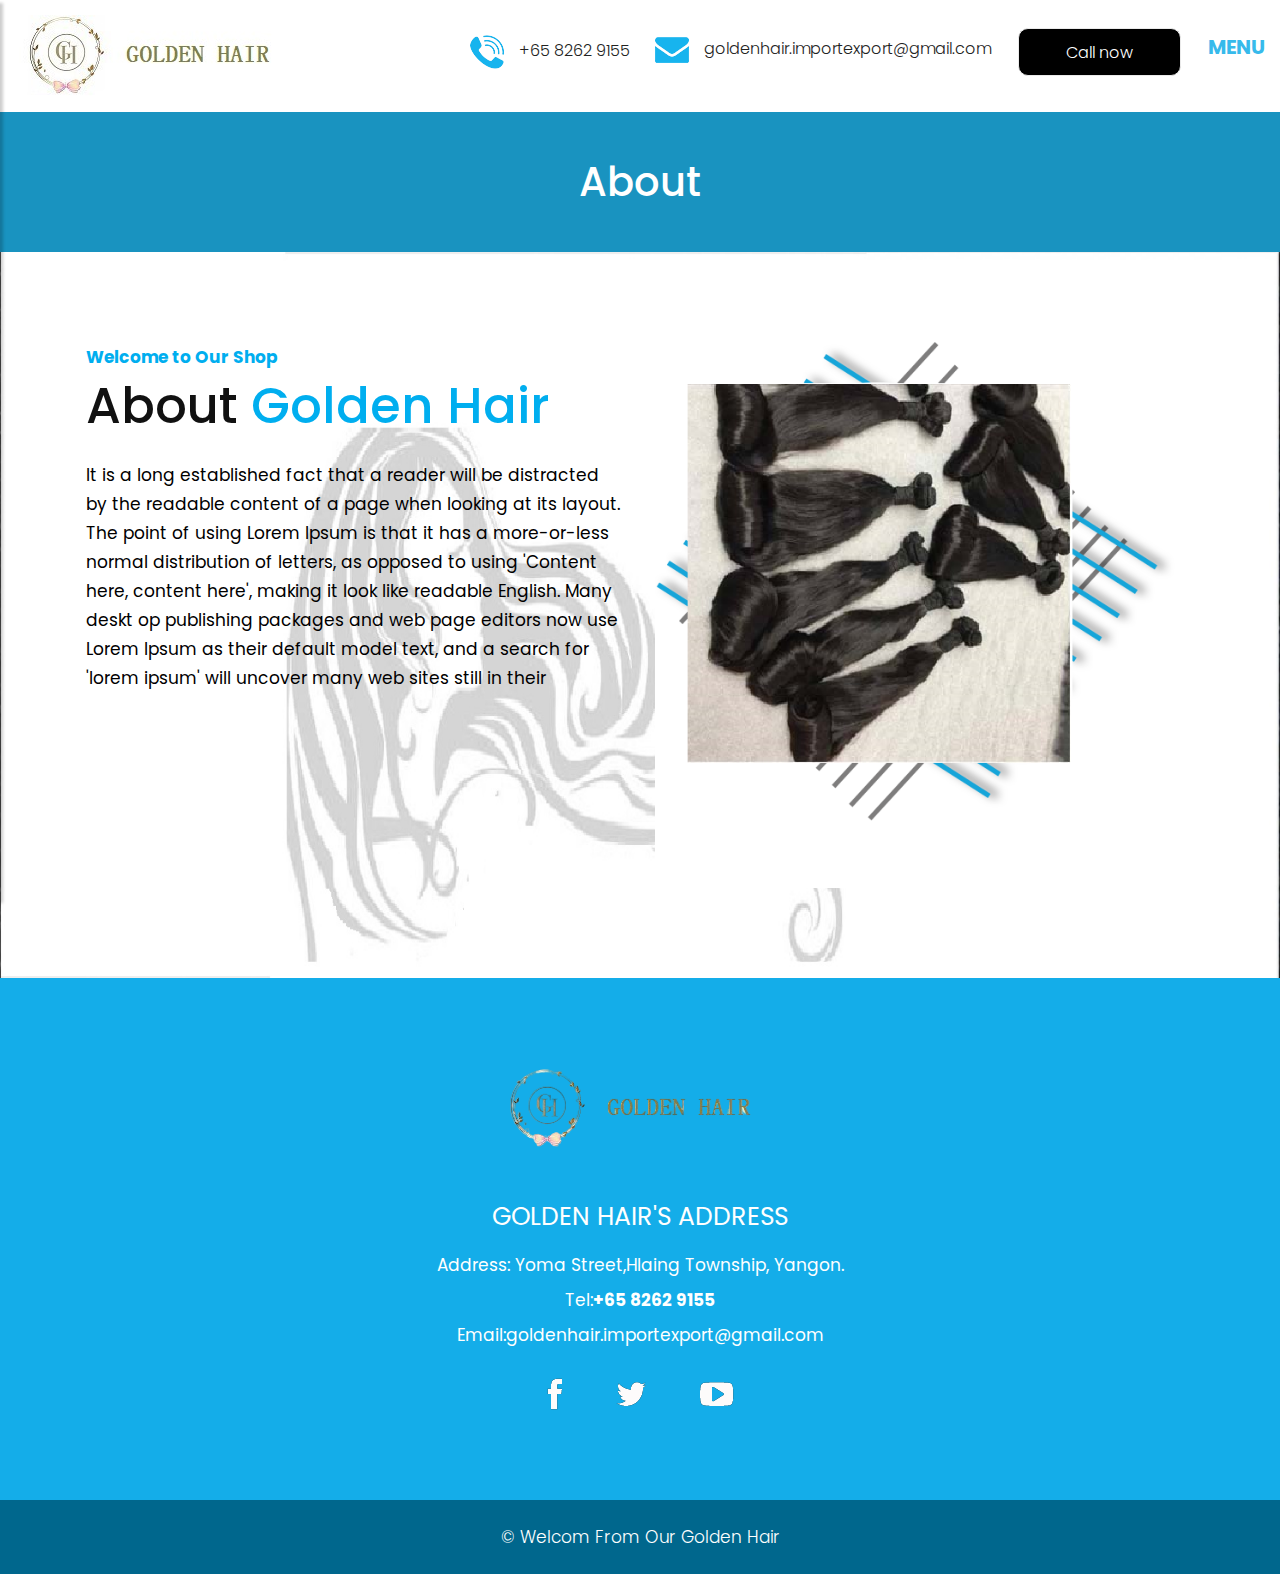
<file: about.html>
<!DOCTYPE html>
<html lang="en">

<head>
    <!-- basic -->
    <meta charset="utf-8">
    <meta http-equiv="X-UA-Compatible" content="IE=edge">
    <!-- mobile metas -->
    <meta name="viewport" content="width=device-width, initial-scale=1">
    <meta name="viewport" content="initial-scale=1, maximum-scale=1">
    <!-- site metas -->
    <title>Golden Hair</title>
    <meta name="keywords" content="">
    <meta name="description" content="">
    <meta name="author" content="">
    <!-- bootstrap css -->
    <link rel="stylesheet" href="css/bootstrap.min.css">
    <!-- owl css -->
    <link rel="stylesheet" href="css/owl.carousel.min.css">
    <!-- style css -->
    <link rel="stylesheet" href="css/style.css">
    <!-- responsive-->
    <link rel="stylesheet" href="css/responsive.css">
    <!-- awesome fontfamily -->
    <link rel="stylesheet" href="https://cdnjs.cloudflare.com/ajax/libs/font-awesome/4.7.0/css/font-awesome.min.css">
    <!--[if lt IE 9]>
      <script src="https://oss.maxcdn.com/html5shiv/3.7.3/html5shiv.min.js"></script>
      <script src="https://oss.maxcdn.com/respond/1.4.2/respond.min.js"></script><![endif]-->
</head>
<!-- body -->

<body class="main-layout">
    <!-- loader  -->
    <!--<div class="loader_bg">
        <div class="loader"><img src="images/loading.gif" alt="" /></div>
    </div> -->

    <div class="wrapper">
        <!-- end loader -->

        <div class="sidebar">
            <!-- Sidebar  -->
            <nav id="sidebar">

                <div id="dismiss">
                    <i class="fa fa-arrow-left"></i>
                </div>

                <ul class="list-unstyled components">

                    <li>
                        <a href="index.html">Home</a>
                    </li>
                    <li class="active">
                        <a href="about.html">About</a>
                    </li>
                    <li>
                        <a href="product.html">Products</a>
                    </li>
                    <li>
                        <a href="pricing.html">Pricing</a>
                    </li>

                    <li>
                        <a href="teams.html">Our Teams</a>

                    </li>

                    <li>
                        <a href="contact.html">Contact Us</a>
                    </li>
                </ul>

            </nav>
        </div>

        <div id="content">
            <!-- header -->
            <header>
                <div class="container-fluid">
                    <div class="row">
                        <div class="col-md-3">
                            <div class="full">
                                <a class="logo" href="index.html"><img src="images/logo.jpg" alt="#" /></a>
                            </div>
                        </div>
                        <div class="col-md-9">
                            <div class="full">
                                <div class="right_header_info">
                                    <ul>
                                        <li class="dinone"><img style="margin-right: 15px;margin-left: 15px;" src="images/phone_icon.png" alt="#"><a href="#">+65 8262 9155</a></li>
                                        <li class="dinone"><img style="margin-right: 15px;" src="images/mail_icon.png" alt="#"><a href="mailto:goldenhair.importexport@gmail.com">goldenhair.importexport@gmail.com</a></li>

                                        <!--<li class="dinone"><img style="margin-right: 15px;" src="images/search_icon.png" alt="#"></li>-->
                                        <li class="button_user"> <a class="button" href="#">Call now</a></li>

                                        <li>
                                            <button type="button" id="sidebarCollapse">
                                                <a href="#">MENU</a>
                                            </button>
                                        </li>
                                    </ul>
                                </div>
                            </div>
                        </div>
                    </div>
                </div>
            </header>
            <!-- end header -->
            <div class="yellow_bg">
                <div class="container">
                    <div class="row">
                        <div class="col-md-12">
                            <div class="title">
                                <h2>About</h2>

                            </div>
                        </div>
                    </div>
                </div>
            </div>
            <!-- about -->
            <div id="about" class="about">
                <div class="container">
                    <div class="row">
                        <div class="col-xl-6 col-lg-6 col-md-6 col-sm-12">
                            <div class="about_box">
                                <span>Welcome to Our Shop</span>
                                <h2>About<strong class="white"> Golden Hair</strong></h2>
                                <p>It is a long established fact that a reader will be distracted by the readable content of a page when looking at its layout. The point of using Lorem Ipsum is that it has a more-or-less normal distribution of letters, as opposed to using 'Content here, content here', making it look like readable English. Many deskt op publishing packages and web page editors now use Lorem Ipsum as their default model text, and a search for 'lorem ipsum' will uncover many web sites still in their</p>
                                <!--<a href="#">Read more</a>-->
                            </div>
                        </div>
                        <div class="col-xl-6 col-lg-6 col-md-6 col-sm-12">
                            <div class="about_img">
                                <figure><img src="images/about_img.png" alt="#" /></figure>
                            </div>
                        </div>
                    </div>
                </div>
            </div>
            <!-- end about -->

            <!-- footer -->
            <fooetr>
                <div class="footer">
                    <div class="container">
                        <div class="row">
                            <div class="col-md-12">
                                <div class="footer_logo">
                                    <a href="index.html"><img src="images/logo1.jpg" alt="logo" /></a>
                                </div>
                            </div>
                            <div class="col-md-12">
                                <div class="address">
                                    <h3>golden hair's address</h3>
                                    <p>
                                        Address: Yoma Street,Hlaing Township, Yangon.
                                        <br> Tel:<b style="color: white;">+65 8262 9155</b>
                                        <br> Email:<a href="mailto:goldenhair.importexport@gmail.com" style="color: white;">goldenhair.importexport@gmail.com</a>
                                    </p>
                                </div>
                            </div>
                            <div class="col-md-12">
                                <ul class="lik">

                                    <li> <img src="images/fb.png" alt="#" /></li>
                                    <li> <img src="images/tw.png" alt="#" /></li>
                                    <li> <img src="images/you.png" alt="#" /></li>

                                </ul>

                            </div>
                        </div>
                    </div>
                    <div class="copyright">
                        <div class="container">
                            <p>©<a href="https://html.design/"> Welcom From Our Golden Hair</a></p>

                        </div>
                    </div>
                </div>

            </fooetr>
            <!-- end footer -->

        </div>

        <div class="overlay"></div>
        <!-- Javascript files-->
        <script src="js/jquery.min.js"></script>
        <script src="js/popper.min.js"></script>
        <script src="js/bootstrap.bundle.min.js"></script>
        <script src="js/owl.carousel.min.js"></script>
        <script src="js/custom.js"></script>
        <script src="js/jquery.mCustomScrollbar.concat.min.js"></script>

        <script src="js/jquery-3.0.0.min.js"></script>

        <script type="text/javascript">
            $(document).ready(function() {
                $("#sidebar").mCustomScrollbar({
                    theme: "minimal"
                });

                $('#dismiss, .overlay').on('click', function() {
                    $('#sidebar').removeClass('active');
                    $('.overlay').removeClass('active');
                });

                $('#sidebarCollapse').on('click', function() {
                    $('#sidebar').addClass('active');
                    $('.overlay').addClass('active');
                    $('.collapse.in').toggleClass('in');
                    $('a[aria-expanded=true]').attr('aria-expanded', 'false');
                });
            });
        </script>
        <style>
            #owl-demo .item {
                margin: 3px;
            }
            
            #owl-demo .item img {
                display: block;
                width: 100%;
                height: auto;
            }
        </style>

        <script>
            $(document).ready(function() {
                var owl = $('.owl-carousel');
                owl.owlCarousel({
                    margin: 10,
                    nav: true,
                    loop: true,
                    responsive: {
                        0: {
                            items: 1
                        },
                        600: {
                            items: 2
                        },
                        1000: {
                            items: 3
                        }
                    }
                })
            })
        </script>

</body>

</html>
</file>
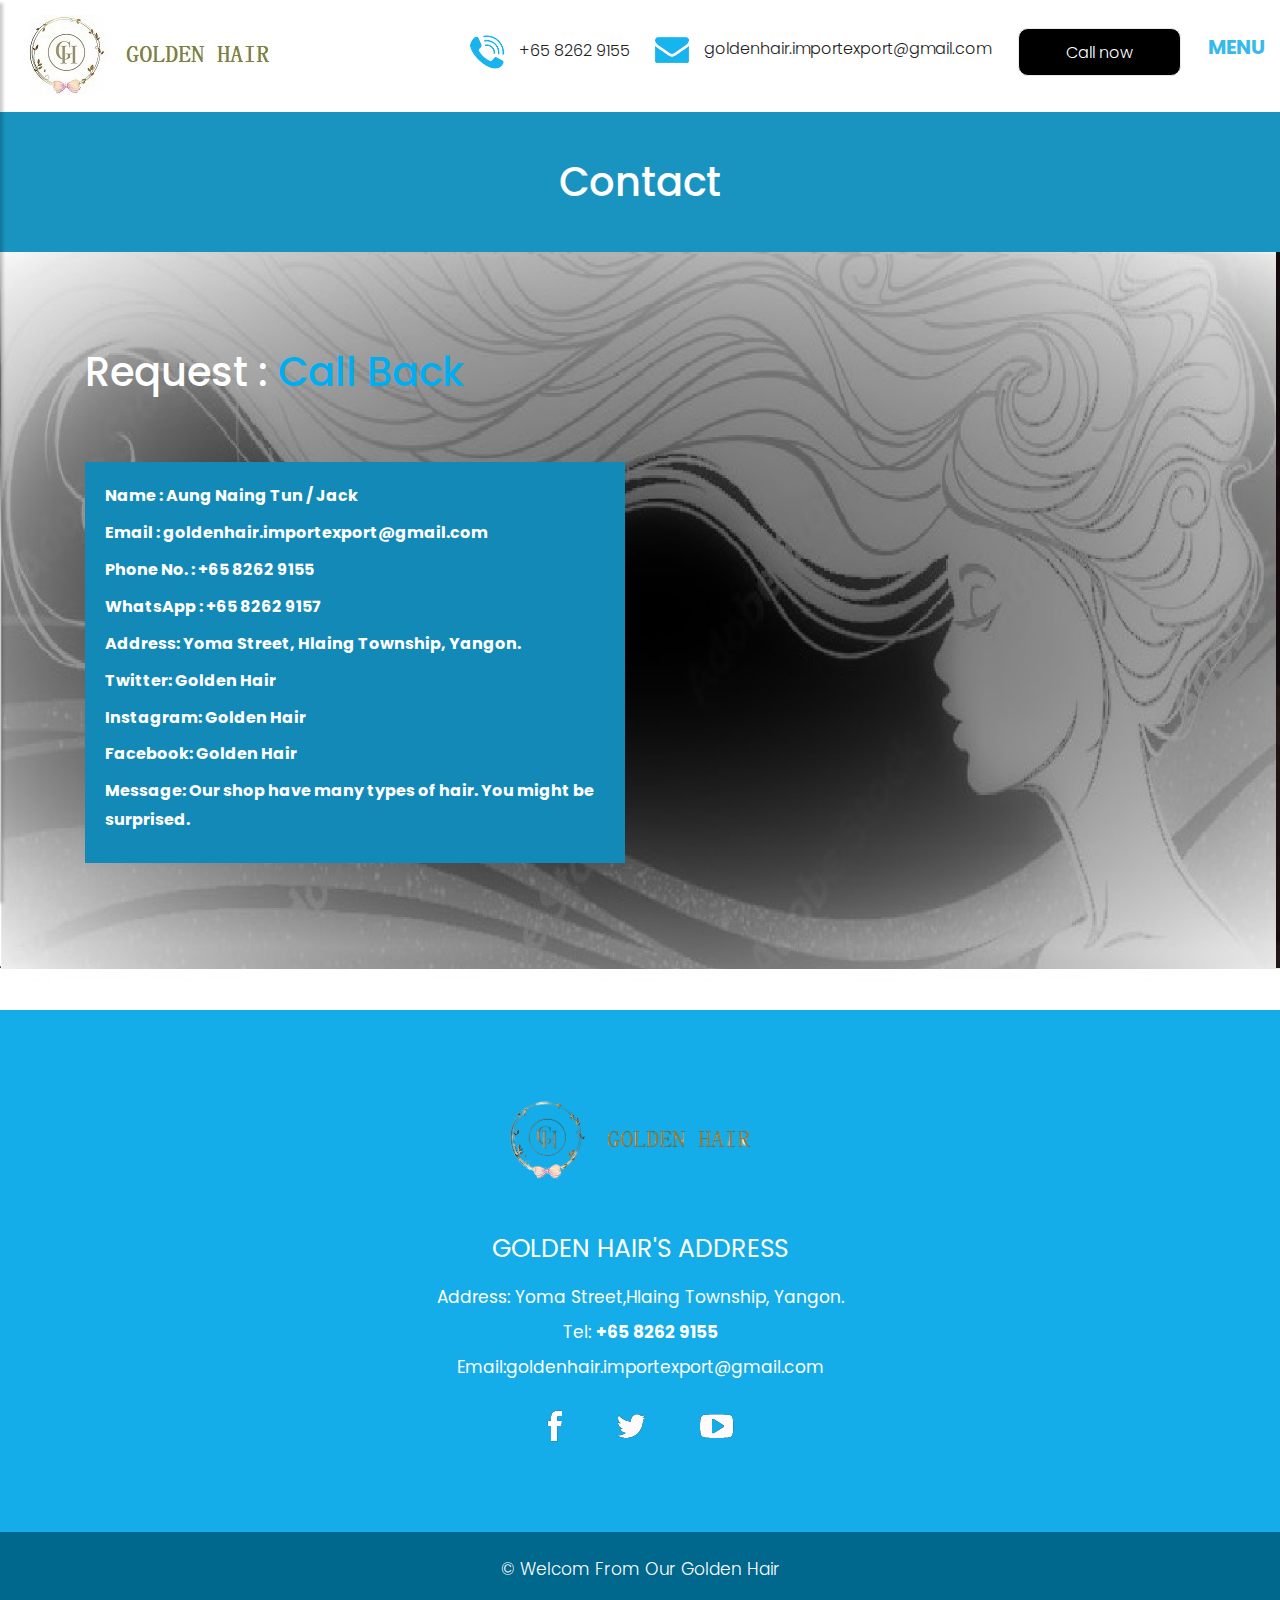
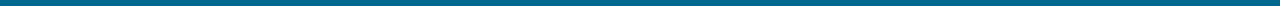
<file: contact.html>
<!DOCTYPE html>
<html lang="en">

<head>
    <!-- basic -->
    <meta charset="utf-8">
    <meta http-equiv="X-UA-Compatible" content="IE=edge">
    <!-- mobile metas -->
    <meta name="viewport" content="width=device-width, initial-scale=1">
    <meta name="viewport" content="initial-scale=1, maximum-scale=1">
    <!-- site metas -->
    <title>Golden Hair</title>
    <meta name="keywords" content="">
    <meta name="description" content="">
    <meta name="author" content="">
    <!-- bootstrap css -->
    <link rel="stylesheet" href="css/bootstrap.min.css">
    <!-- owl css -->
    <link rel="stylesheet" href="css/owl.carousel.min.css">
    <!-- style css -->
    <link rel="stylesheet" href="css/style.css">
    <!-- responsive-->
    <link rel="stylesheet" href="css/responsive.css">
    <!-- awesome fontfamily -->
    <link rel="stylesheet" href="https://cdnjs.cloudflare.com/ajax/libs/font-awesome/4.7.0/css/font-awesome.min.css">
    <!--[if lt IE 9]>
      <script src="https://oss.maxcdn.com/html5shiv/3.7.3/html5shiv.min.js"></script>
      <script src="https://oss.maxcdn.com/respond/1.4.2/respond.min.js"></script><![endif]-->
</head>
<!-- body -->

<body class="main-layout">
    <!-- loader  -->
    <!--<div class="loader_bg">
        <div class="loader"><img src="images/loading.gif" alt="" /></div>
    </div>-->

    <div class="wrapper">
        <!-- end loader -->

        <div class="sidebar">
            <!-- Sidebar  -->
            <nav id="sidebar">

                <div id="dismiss">
                    <i class="fa fa-arrow-left"></i>
                </div>

                <ul class="list-unstyled components">

                    <li class="active">
                        <a href="index.html">Home</a>
                    </li>
                    <li>
                        <a href="about.html">About</a>
                    </li>
                    <li>
                        <a href="product.html">Products</a>
                    </li>
                    <li>
                        <a href="pricing.html">Pricing</a>
                    </li>

                    <li>
                        <a href="teams.html">Our Teams</a>

                    </li>

                    <li>
                        <a href="contact.html">Contact Us</a>
                    </li>
                </ul>

            </nav>
        </div>

        <div id="content">
            <!-- header -->
            <header>
                <div class="container-fluid">
                    <div class="row">
                        <div class="col-md-3">
                            <div class="full">
                                <a class="logo" href="index.html"><img src="images/logo.jpg" alt="#" /></a>
                            </div>
                        </div>
                        <div class="col-md-9">
                            <div class="full">
                                <div class="right_header_info">
                                    <ul>
                                        <li class="dinone"><img style="margin-right: 15px;margin-left: 15px;" src="images/phone_icon.png" alt="#"><a href="#">+65 8262 9155</a></li>
                                        <li class="dinone"><img style="margin-right: 15px;" src="images/mail_icon.png" alt="#"><a href="mailto:goldenhair.importexport@gmail.com">goldenhair.importexport@gmail.com</a></li>

                                        <!--<li class="dinone"><img style="margin-right: 15px;" src="images/search_icon.png" alt="#"></li>-->
                                        <li class="button_user"> <a class="button" href="#">Call now</a></li>

                                        <li>
                                            <button type="button" id="sidebarCollapse">
                                                <a href="#">MENU</a>
                                            </button>
                                        </li>
                                    </ul>
                                </div>
                            </div>
                        </div>
                    </div>
                </div>
            </header>
            <!-- end header -->
            <div class="yellow_bg">
                <div class="container">
                    <div class="row">
                        <div class="col-md-12">
                            <div class="title">
                                <h2>Contact</h2>

                            </div>
                        </div>
                    </div>
                </div>
            </div>
            <!-- contact -->
            <div id="contact" class="contact">
                <div class="container">
                    <div class="row">
                        <div class=" col-md-12">
                            <div class="title">
                                <h2>Request  :<strong class="white"> Call  Back</strong></h2>
                            </div>
                        </div>
                    </div>

                    <div class="row">
                        <div class="col-xl-6 col-lg-6 col-md-6 col-sm-12" >

                         <form class="main_form" style="background-color: rgb(19, 137, 184); padding: 20px; color: white; font-size:medium;">
                             <div class="row">
                                 <div class="col-xl-12 col-lg-12 col-md-12 col-sm-12" >
                                     
                                     <label for="name"><b>Name   :       Aung Naing Tun / Jack</b></label><br>
                                     
                                     <label for="email"><b>Email  : <a href="mailto:goldenhair.importexport@gmail.com" style="color: white;">goldenhair.importexport@gmail.com</a></b></label><br>
                                    
                                     <label for="phone" style="color: white;"><b style="color: white;">Phone No.  : +65 8262 9155</b></label><br>

                                                                            
                                    <!-- <label for="fax"><b>Fax  : +65 8262 9156</b></label><br>-->
                                                                                            
                                     <label for="WhatsApp" style="color: white;"><b style="color: white;">WhatsApp  : +65 8262 9157</b></label><br>    

                                     <label for="address"><b>Address: Yoma Street, Hlaing Township, Yangon.</b></label><br>
                                     
                                                                                                            
                                     <label for="twitter"><b>Twitter: Golden Hair</b></label><br>

                                     <label for="instagram"><b>Instagram: Golden Hair</b></label><br>

                                     <label for="facebook"><b>Facebook: Golden Hair</b></label><br>

                                     <label for="message"><b>Message: Our shop have many types of hair. You might be surprised.</b></label><br>
                                     <!--
                                     <label for="message">Message : Our shop sells many types of hair. You might be surprised but human hair is actually a well desired commodity.</label> 
                                     Hair is pretty important for women as you can look elegant and not have to spend hours in front of the mirror. But why use hair that once belonged to someone else? 
                                         People spend a lot of money on this because their biggest expectation is that they will instantly look like their favorite celebrity!
                                         More than 700kg of human hair has been imported for “natural” hair extensions in the past five years at a cost of $226,000.
                                     -->
                                                                             
                                 </div>
                                <!--
                                   <div class="col-xl-12 col-lg-12 col-md-12 col-sm-12">
                                        <input class="form-control" placeholder="Your Name" type="text" name="Your Name">
                                    </div>
                                    <div class="col-xl-12 col-lg-12 col-md-12 col-sm-12">
                                        <input class="form-control" placeholder="Phone Number" type="text" name="Email">
                                    </div>
                                    <div class="col-xl-12 col-lg-12 col-md-12 col-sm-12">
                                        <input class="form-control" placeholder="Email" type="text" name=" Email">
                                    </div>
                                    <div class="col-xl-12 col-lg-12 col-md-12 col-sm-12">
                                        <input class="form-control" placeholder="Date" type="date" name=" Date">
                                    </div>
                                    <div class="col-xl-12 col-lg-12 col-md-12 col-sm-12">
                                        <textarea class="textarea" placeholder="Message" type="text" name="Message"></textarea>
                                    </div>
                                    <div class="col-xl-12 col-lg-12 col-md-12 col-sm-12">
                                        <button class="send">Send</button>
                                    </div>
                                --> 
                                </div>
                            </form>
                        </div>
                        <div class="col-xl-6 col-lg-6 col-md-6 col-sm-12">
                            <div class="img-box">
                                <iframe src="https://www.google.com/maps/embed?pb=!1m18!1m12!1m3!1d61098.29190384616!2d96.16157605311086!3d16.844045469875425!2m3!1f0!2f0!3f0!3m2!1i1024!2i768!4f13.1!3m3!1m2!1s0x30c192d7bec70cb7%3A0x60c22f5759a686f7!2sThin%20Gan%20Gyun!5e0!3m2!1sen!2ssg!4v1668160289977!5m2!1sen!2ssg" width="600" height="450" style="border:0;" allowfullscreen="" loading="lazy" referrerpolicy="no-referrer-when-downgrade"></iframe>
                                <!--<figure>
                                    <img src="images/img.jpg" alt="img" />

                                </figure>
                                -->
                            </div>
                        </div>
                    </div>
                </div>
            </div>
            <!-- end contact -->
            <!-- footer -->
            <fooetr>
                <div class="footer">
                    <div class="container">
                        <div class="row">
                            <div class="col-md-12">
                                <div class="footer_logo">
                                    <a href="index.html"><img src="images/logo1.jpg" alt="logo" /></a>
                                </div>
                            </div>
                            <div class="col-md-12">
                                <div class="address">
                                    <h3>golden hair's address</h3>
                                    <p>
                                        Address: Yoma Street,Hlaing Township, Yangon.
                                            <br> Tel: <b style="color: white;">+65 8262 9155</b>
                                            <!--<br> Fax: +65 8262 9156-->
                                            <br> Email:<a href="mailto:goldenhair.importexport@gmail.com" style="color: white;">goldenhair.importexport@gmail.com</a>
                                    </p>
                                </div>
                            </div>
                            <div class="col-md-12">
                                <ul class="lik">

                                    <li> <img src="images/fb.png" alt="#" /></li>
                                    <li> <img src="images/tw.png" alt="#" /></li>
                                    <li> <img src="images/you.png" alt="#" /></li>

                                </ul>

                            </div>
                        </div>
                    </div>
                    <div class="copyright">
                        <div class="container">
                            <p>©<a href="https://html.design/"> Welcom From Our Golden Hair</a></p>

                        </div>
                    </div>
                </div>

            </fooetr>
            <!-- end footer -->

        </div>

        <div class="overlay"></div>
        <!-- Javascript files-->
        <script src="js/jquery.min.js"></script>
        <script src="js/popper.min.js"></script>
        <script src="js/bootstrap.bundle.min.js"></script>
        <script src="js/owl.carousel.min.js"></script>
        <script src="js/custom.js"></script>
        <script src="js/jquery.mCustomScrollbar.concat.min.js"></script>

        <script src="js/jquery-3.0.0.min.js"></script>
        <script type="text/javascript">
            $(document).ready(function() {
                $("#sidebar").mCustomScrollbar({
                    theme: "minimal"
                });

                $('#dismiss, .overlay').on('click', function() {
                    $('#sidebar').removeClass('active');
                    $('.overlay').removeClass('active');
                });

                $('#sidebarCollapse').on('click', function() {
                    $('#sidebar').addClass('active');
                    $('.overlay').addClass('active');
                    $('.collapse.in').toggleClass('in');
                    $('a[aria-expanded=true]').attr('aria-expanded', 'false');
                });
            });
        </script>

        <style>
            #owl-demo .item {
                margin: 3px;
            }
            
            #owl-demo .item img {
                display: block;
                width: 100%;
                height: auto;
            }
        </style>

        <script>
            $(document).ready(function() {
                var owl = $('.owl-carousel');
                owl.owlCarousel({
                    margin: 10,
                    nav: true,
                    loop: true,
                    responsive: {
                        0: {
                            items: 1
                        },
                        600: {
                            items: 2
                        },
                        1000: {
                            items: 3
                        }
                    }
                })
            })
        </script>

</body>

</html>
</file>
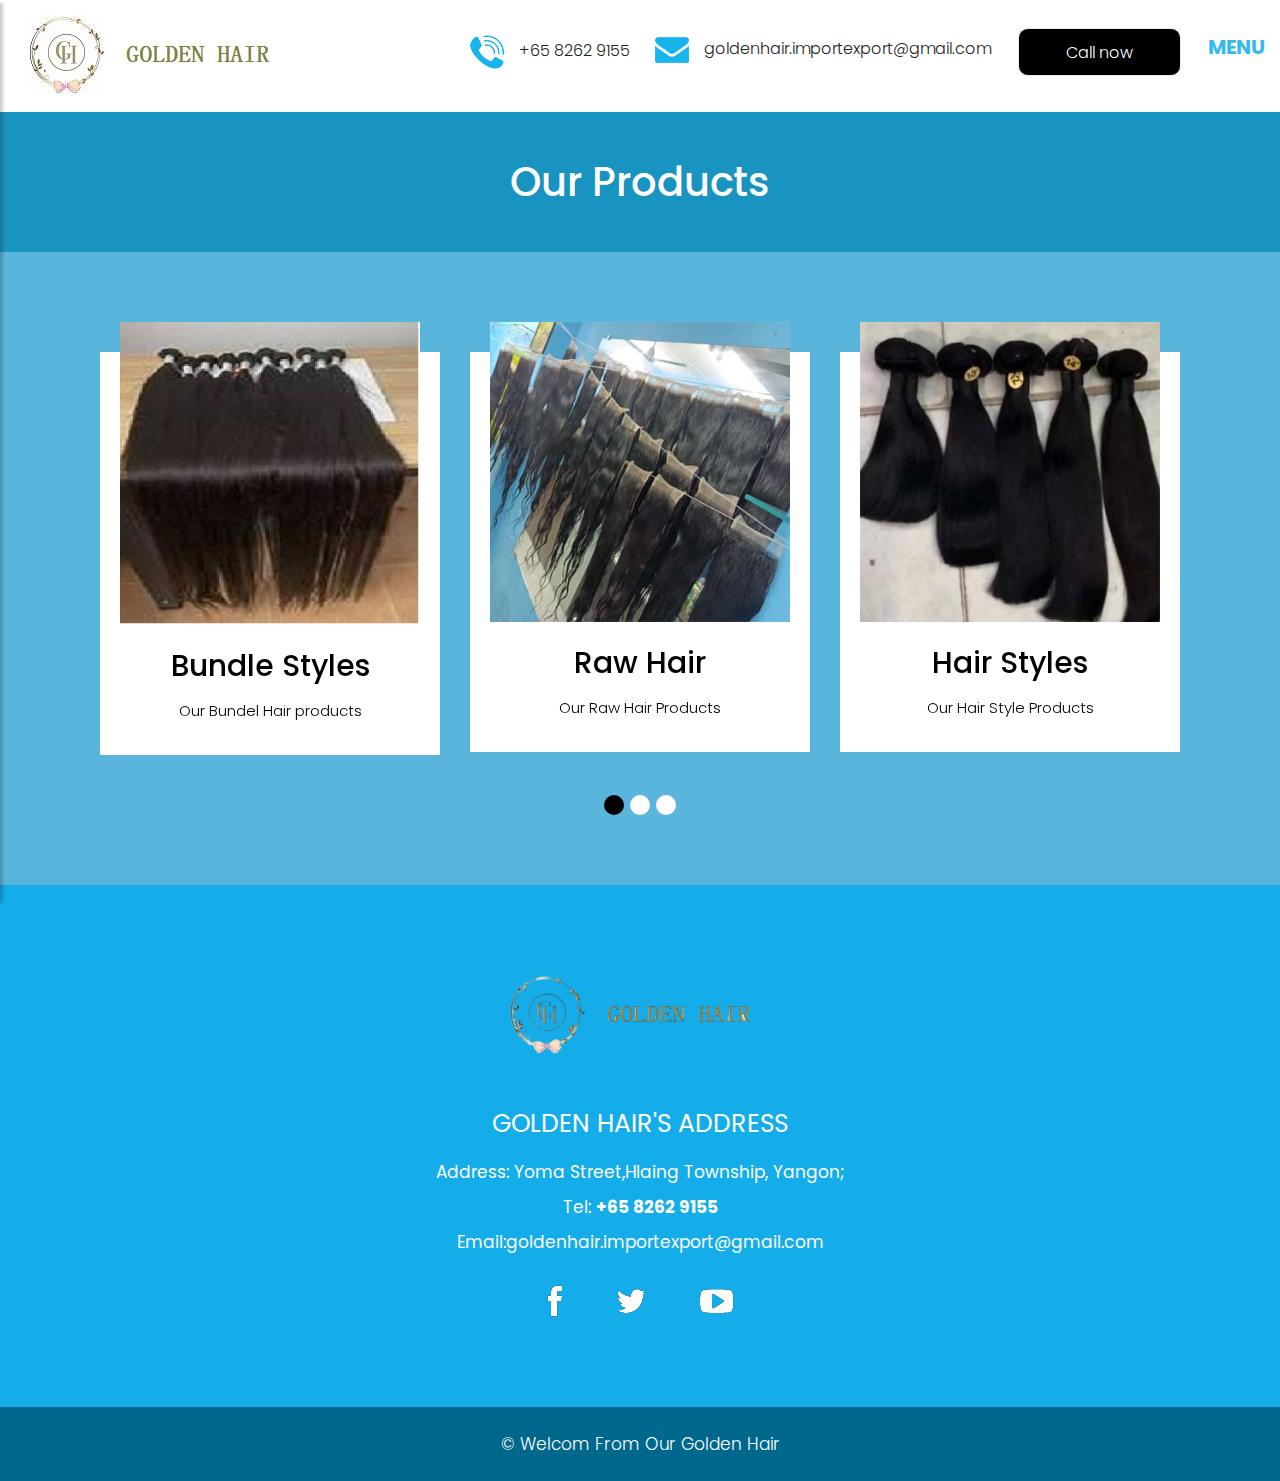
<file: product.html>
<!DOCTYPE html>
<html lang="en">

<head>
    <!-- basic -->
    <meta charset="utf-8">
    <meta http-equiv="X-UA-Compatible" content="IE=edge">
    <!-- mobile metas -->
    <meta name="viewport" content="width=device-width, initial-scale=1">
    <meta name="viewport" content="initial-scale=1, maximum-scale=1">
    <!-- site metas -->
    <title>Golden Hair</title>
    <meta name="keywords" content="">
    <meta name="description" content="">
    <meta name="author" content="">
    <!-- bootstrap css -->
    <link rel="stylesheet" href="css/bootstrap.min.css">
    <!-- owl css -->
    <link rel="stylesheet" href="css/owl.carousel.min.css">
    <!-- style css -->
    <link rel="stylesheet" href="css/style.css">
    <!-- responsive-->
    <link rel="stylesheet" href="css/responsive.css">
    <!-- awesome fontfamily -->
    <link rel="stylesheet" href="https://cdnjs.cloudflare.com/ajax/libs/font-awesome/4.7.0/css/font-awesome.min.css">
    <!--[if lt IE 9]>
      <script src="https://oss.maxcdn.com/html5shiv/3.7.3/html5shiv.min.js"></script>
      <script src="https://oss.maxcdn.com/respond/1.4.2/respond.min.js"></script><![endif]-->
</head>
<!-- body -->

<body class="main-layout">
    <!-- loader  -->
    <!--<div class="loader_bg">
        <div class="loader"><img src="images/loading.gif" alt="" /></div>
    </div>-->

    <div class="wrapper">
        <!-- end loader -->

        <div class="sidebar">
            <!-- Sidebar  -->
            <nav id="sidebar">

                <div id="dismiss">
                    <i class="fa fa-arrow-left"></i>
                </div>

                <ul class="list-unstyled components">

                    <li>
                        <a href="index.html">Home</a>
                    </li>
                    <li>
                        <a href="about.html">About</a>
                    </li>
                    <li class="active">
                        <a href="product.html">Products</a>
                    </li>
                    <li>
                        <a href="pricing.html">Pricing</a>
                    </li>

                    <li>
                        <a href="teams.html">Our Teams</a>

                    </li>

                    <li>
                        <a href="contact.html">Contact Us</a>
                    </li>
                </ul>

            </nav>
        </div>

        <div id="content">
            <!-- header -->
            <header>
                <div class="container-fluid">
                    <div class="row">
                        <div class="col-md-3">
                            <div class="full">
                                <a class="logo" href="index.html"><img src="images/logo.jpg" alt="#" /></a>
                            </div>
                        </div>
                        <div class="col-md-9">
                            <div class="full">
                                <div class="right_header_info">
                                    <ul>
                                        <li class="dinone"><img style="margin-right: 15px;margin-left: 15px;" src="images/phone_icon.png" alt="#"><a href="#">+65 8262 9155</a></li>
                                        <li class="dinone"><img style="margin-right: 15px;" src="images/mail_icon.png" alt="#"><a href="mailto:goldenhair.importexport@gmail.com">goldenhair.importexport@gmail.com</a></li>

                                        <!--<li class="dinone"><img style="margin-right: 15px;" src="images/search_icon.png" alt="#"></li>-->
                                        <li class="button_user"> <a class="button" href="#">Call now</a></li>

                                        <li>
                                            <button type="button" id="sidebarCollapse">
                                                <a href="#">MENU</a>
                                            </button>
                                        </li>
                                    </ul>
                                </div>
                            </div>
                        </div>
                    </div>
                </div>
            </header>
            <!-- end header -->

            <div class="yellow_bg">
                <div class="container">
                    <div class="row">
                        <div class="col-md-12">
                            <div class="title">
                                <h2>Our Products</h2>

                            </div>
                        </div>
                    </div>
                </div>
            </div>
            <!-- service -->
            <div id="service" class="service">
                <div class="container">

                    <div id="myCarousel" class="carousel slide" data-ride="carousel">
                        <ol class="carousel-indicators">
                            <li data-target="#myCarousel" data-slide-to="0" class="active"></li>
                            <li data-target="#myCarousel" data-slide-to="1"></li>
                            <li data-target="#myCarousel" data-slide-to="2"></li>
                        </ol>
                        <div class="carousel-inner">
                            <div class="carousel-item active">

                                <div class="container">
                                    <div class="carousel-caption">
                                        <div class="row">
                                            <div class="col-xl-4 col-lg-4 col-md-4 col-sm-12">
                                                <div class="service_box">
                                                    <figure><img src="images/ser1.jpg"></figure>
                                                    <h3>Bundle Styles</h3>
                                                    <p>Our Bundel Hair products</p>
                                                </div>
                                            </div>
                                            <div class="col-xl-4 col-lg-4 col-md-4 col-sm-12">
                                                <div class="service_box">
                                                    <figure><img src="images/ser.jpg"></figure>
                                                    <h3> Raw Hair</h3>
                                                    <p>Our Raw Hair Products</p>
                                                </div>
                                            </div>
                                            <div class="col-xl-4 col-lg-4 col-md-4 col-sm-12">
                                                <div class="service_box">
                                                    <figure><img src="images/ser3.jpg"></figure>
                                                    <h3>Hair Styles</h3>
                                                    <p>Our Hair Style Products</p>
                                                </div>
                                            </div>
                                        </div>
                                    </div>
                                </div>
                            </div>
                            <div class="carousel-item">

                                <div class="container">
                                    <div class="carousel-caption">
                                        <div class="row">
                                            <div class="col-xl-4 col-lg-4 col-md-4 col-sm-12">
                                                <div class="service_box">
                                                    <figure><img src="images/ser1.jpg"></figure>
                                                    <h3>Bundle Styles</h3>
                                                    <p>Our Bundel Hair products</p>
                                                </div>
                                            </div>
                                            <div class="col-xl-4 col-lg-4 col-md-4 col-sm-12">
                                                <div class="service_box">
                                                    <figure><img src="images/ser.jpg"></figure>
                                                    <h3> Raw Hair</h3>
                                                    <p>Our Raw Hair Products</p>
                                                </div>
                                            </div>
                                            <div class="col-xl-4 col-lg-4 col-md-4 col-sm-12">
                                                <div class="service_box">
                                                    <figure><img src="images/ser3.jpg"></figure>
                                                    <h3>Hair Styles</h3>
                                                    <p>Our Hair Style Products</p>
                                                </div>
                                            </div>
                                        </div>
                                    </div>
                                </div>
                            </div>
                            <div class="carousel-item">

                                <div class="container">
                                    <div class="carousel-caption">
                                        <div class="row">
                                            <div class="col-xl-4 col-lg-4 col-md-4 col-sm-12">
                                                <div class="service_box">
                                                    <figure><img src="images/ser1.jpg"></figure>
                                                    <h3>Bundle Styles</h3>
                                                    <p>Our Bundel Hair products</p>
                                                </div>
                                            </div>
                                            <div class="col-xl-4 col-lg-4 col-md-4 col-sm-12">
                                                <div class="service_box">
                                                    <figure><img src="images/ser.jpg"></figure>
                                                    <h3> Raw Hair</h3>
                                                    <p>Our Raw Hair Products</p>
                                                </div>
                                            </div>
                                            <div class="col-xl-4 col-lg-4 col-md-4 col-sm-12">
                                                <div class="service_box">
                                                    <figure><img src="images/ser3.jpg"></figure>
                                                    <h3>Hair Styles</h3>
                                                    <p>Our Hair Style Products</p>
                                                </div>
                                            </div>
                                        </div>
                                    </div>
                                </div>
                            </div>
                        </div>

                    </div>

                </div>
            </div>
            <!-- end service -->

            <!-- footer -->
            <fooetr>
                <div class="footer">
                    <div class="container">
                        <div class="row">
                            <div class="col-md-12">
                                <div class="footer_logo">
                                    <a href="index.html"><img src="images/logo1.jpg" alt="logo" /></a>
                                </div>
                            </div>
                            <div class="col-md-12">
                                <div class="address">
                                    <h3>golden hair's address</h3>
                                    <p>
                                        Address: Yoma Street,Hlaing Township, Yangon;
                                        <br> Tel: <b style="color: white;">+65 8262 9155</b>
                                        <!--<br> Fax: +65 8262 9156-->
                                        <br> Email:<a href="mailto:goldenhair.importexport@gmail.com" style="color: white;">goldenhair.importexport@gmail.com</a>
                                    </p>
                                </div>
                            </div>
                            <div class="col-md-12">
                                <ul class="lik">

                                    <li> <img src="images/fb.png" alt="#" /></li>
                                    <li> <img src="images/tw.png" alt="#" /></li>
                                    <li> <img src="images/you.png" alt="#" /></li>

                                </ul>

                            </div>
                        </div>
                    </div>
                    <div class="copyright">
                        <div class="container">
                            <p>©<a href="https://html.design/"> Welcom From Our Golden Hair</a></p>

                        </div>
                    </div>
                </div>

            </fooetr>
            <!-- end footer -->

        </div>

        <div class="overlay"></div>
        <!-- Javascript files-->
        <script src="js/jquery.min.js"></script>
        <script src="js/popper.min.js"></script>
        <script src="js/bootstrap.bundle.min.js"></script>
        <script src="js/owl.carousel.min.js"></script>
        <script src="js/custom.js"></script>
        <script src="js/jquery.mCustomScrollbar.concat.min.js"></script>

        <script src="js/jquery-3.0.0.min.js"></script>
        <script type="text/javascript">
            $(document).ready(function() {
                $("#sidebar").mCustomScrollbar({
                    theme: "minimal"
                });

                $('#dismiss, .overlay').on('click', function() {
                    $('#sidebar').removeClass('active');
                    $('.overlay').removeClass('active');
                });

                $('#sidebarCollapse').on('click', function() {
                    $('#sidebar').addClass('active');
                    $('.overlay').addClass('active');
                    $('.collapse.in').toggleClass('in');
                    $('a[aria-expanded=true]').attr('aria-expanded', 'false');
                });
            });
        </script>

        <style>
            #owl-demo .item {
                margin: 3px;
            }
            
            #owl-demo .item img {
                display: block;
                width: 100%;
                height: auto;
            }
        </style>

        <script>
            $(document).ready(function() {
                var owl = $('.owl-carousel');
                owl.owlCarousel({
                    margin: 10,
                    nav: true,
                    loop: true,
                    responsive: {
                        0: {
                            items: 1
                        },
                        600: {
                            items: 2
                        },
                        1000: {
                            items: 3
                        }
                    }
                })
            })
        </script>

</body>

</html>
</file>
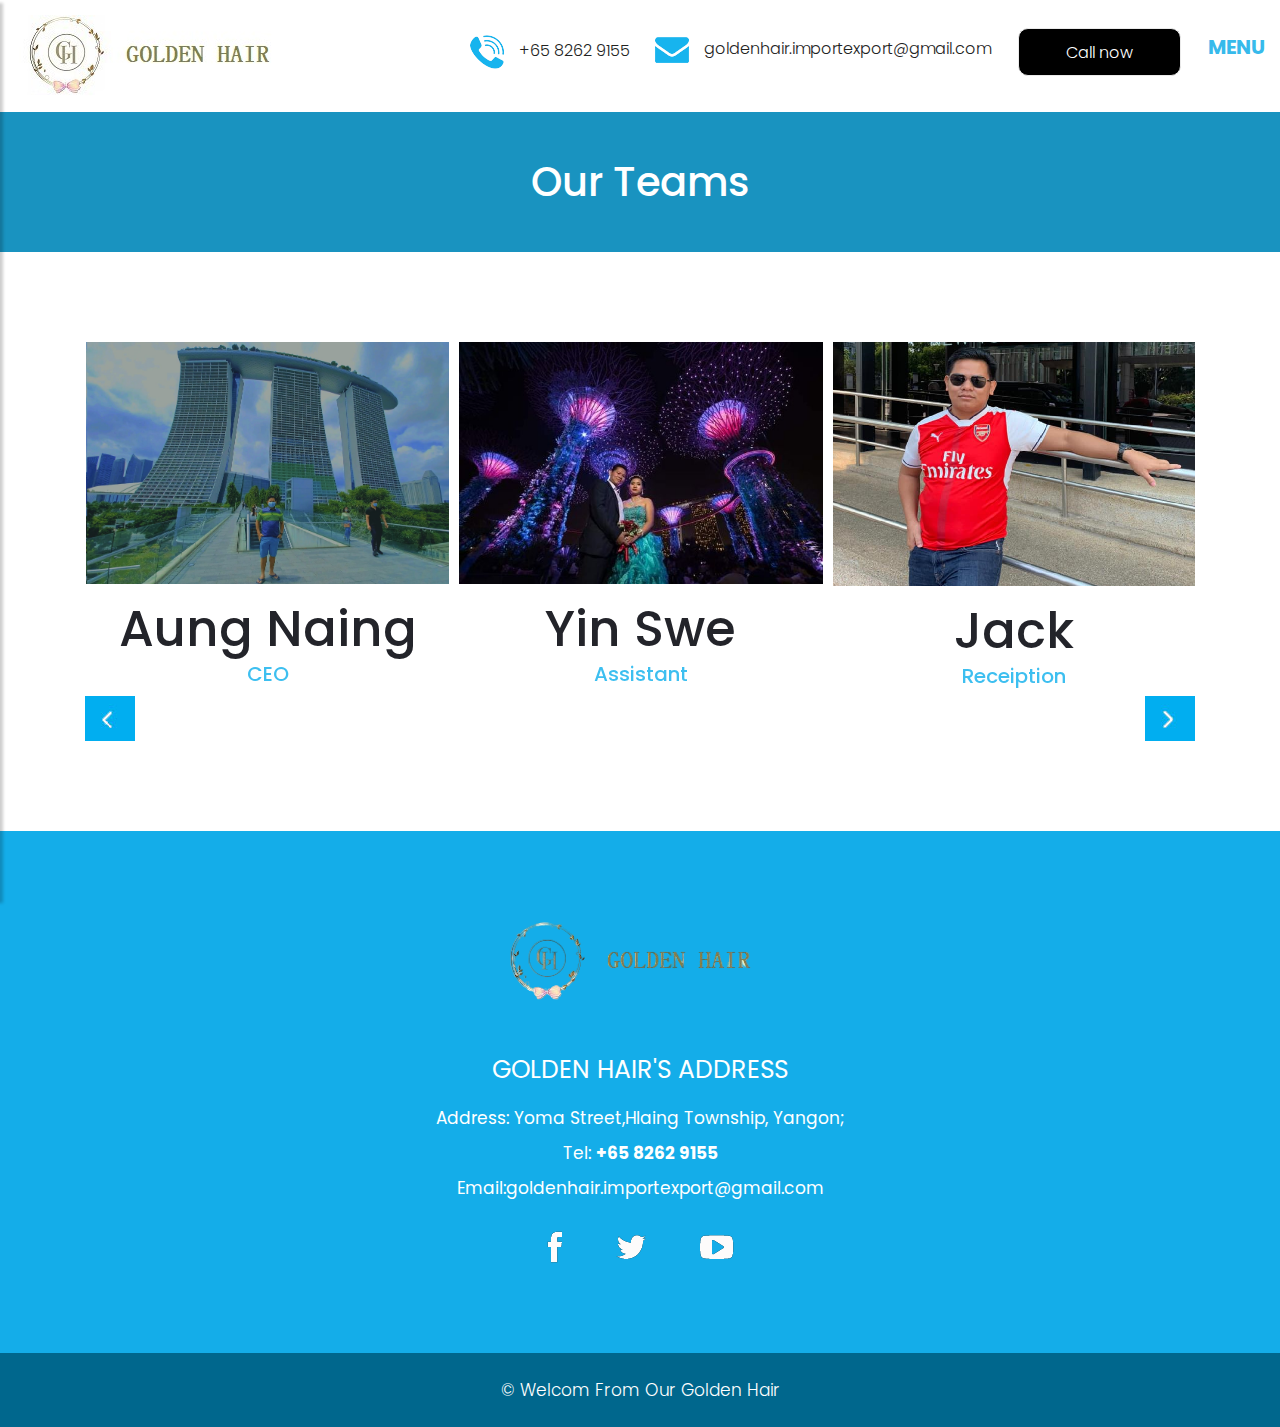
<file: teams.html>
<!DOCTYPE html>
<html lang="en">

<head>
    <!-- basic -->
    <meta charset="utf-8">
    <meta http-equiv="X-UA-Compatible" content="IE=edge">
    <!-- mobile metas -->
    <meta name="viewport" content="width=device-width, initial-scale=1">
    <meta name="viewport" content="initial-scale=1, maximum-scale=1">
    <!-- site metas -->
    <title>Golden Hair</title>
    <meta name="keywords" content="">
    <meta name="description" content="">
    <meta name="author" content="">
    <!-- bootstrap css -->
    <link rel="stylesheet" href="css/bootstrap.min.css">
    <!-- owl css -->
    <link rel="stylesheet" href="css/owl.carousel.min.css">
    <!-- style css -->
    <link rel="stylesheet" href="css/style.css">
    <!-- responsive-->
    <link rel="stylesheet" href="css/responsive.css">
    <!-- awesome fontfamily -->
    <link rel="stylesheet" href="https://cdnjs.cloudflare.com/ajax/libs/font-awesome/4.7.0/css/font-awesome.min.css">
    <!--[if lt IE 9]>
      <script src="https://oss.maxcdn.com/html5shiv/3.7.3/html5shiv.min.js"></script>
      <script src="https://oss.maxcdn.com/respond/1.4.2/respond.min.js"></script><![endif]-->
</head>
<!-- body -->

<body class="main-layout">
    <!-- loader  -->
    <!--<div class="loader_bg">
        <div class="loader"><img src="images/loading.gif" alt="" /></div>
    </div> -->

    <div class="wrapper">
        <!-- end loader -->

        <div class="sidebar">
            <!-- Sidebar  -->
            <nav id="sidebar">

                <div id="dismiss">
                    <i class="fa fa-arrow-left"></i>
                </div>

                <ul class="list-unstyled components">

                    <li>
                        <a href="index.html">Home</a>
                    </li>
                    <li>
                        <a href="about.html">About</a>
                    </li>
                    <li>
                        <a href="product.html">Products</a>
                    </li>
                    <li>
                        <a href="pricing.html">Pricing</a>
                    </li>

                    <li class="active">
                        <a href="barbers.html">Our Teams</a>

                    </li>

                    <li>
                        <a href="contact.html">Contact Us</a>
                    </li>
                </ul>

            </nav>
        </div>

        <div id="content">
            <!-- header -->
            <header>
                <div class="container-fluid">
                    <div class="row">
                        <div class="col-md-3">
                            <div class="full">
                                <a class="logo" href="index.html"><img src="images/logo.jpg" alt="#" /></a>
                            </div>
                        </div>
                        <div class="col-md-9">
                            <div class="full">
                                <div class="right_header_info">
                                    <ul>
                                        <li class="dinone"><img style="margin-right: 15px;margin-left: 15px;" src="images/phone_icon.png" alt="#"><a href="#">+65 8262 9155</a></li>
                                        <li class="dinone"><img style="margin-right: 15px;" src="images/mail_icon.png" alt="goldenhair.importexport@gmail.com"><a href="mailto:goldenhair.importexport@gmail.com">goldenhair.importexport@gmail.com</a></li>

                                        <!--<li class="dinone"><img style="margin-right: 15px;" src="images/search_icon.png" alt="#"></li>-->
                                        <li class="button_user"> <a class="button" href="#">Call now</a></li>

                                        <li>
                                            <button type="button" id="sidebarCollapse">
                                                <a href="#">MENU</a>
                                            </button>
                                        </li>
                                    </ul>
                                </div>
                            </div>
                        </div>
                    </div>
                </div>
            </header>
            <!-- end header -->
            <div class="yellow_bg">
                <div class="container">
                    <div class="row">
                        <div class="col-md-12">
                            <div class="title">
                                <h2>Our Teams</h2>

                            </div>
                        </div>
                    </div>
                </div>
            </div>
            <!-- our barbers/Teams -->
            <!-- section -->
            <section class="resip_section">
                <div class="container">

                </div>
                <div class="container">
                    <div class="row">
                        <div class="col-md-12">
                            <div class="owl-carousel owl-theme">

                                <div class="item">
                                    <div class="product_blog_img">
                                        <img src="images/1.png" alt="#" />
                                    </div>
                                    <div class="product_blog_cont">
                                        <h3>Aung Naing</h3>
                                        <h4>CEO</h4>
                                    </div>
                                </div>
                                <div class="item">
                                    <div class="product_blog_img">
                                        <img src="images/2.png" alt="#" />
                                    </div>
                                    <div class="product_blog_cont">
                                        <h3>Yin Swe</h3>
                                        <h4>Assistant</h4>
                                    </div>
                                </div>
                                <div class="item">
                                    <div class="product_blog_img">
                                        <img src="images/3.png" alt="#" />
                                    </div>
                                    <div class="product_blog_cont">
                                        <h3>Jack</h3>
                                        <h4>Receiption</h4>
                                    </div>
                                </div>
                                <div class="item">
                                    <div class="product_blog_img">
                                        <img src="images/1.png" alt="#" />
                                    </div>
                                    <div class="product_blog_cont">
                                        <h3>Aung Naing</h3>
                                        <h4>CEO</h4>
                                    </div>
                                </div>
                                <div class="item">
                                    <div class="product_blog_img">
                                        <img src="images/2.png" alt="#" />
                                    </div>
                                    <div class="product_blog_cont">
                                        <h3>Yin Swe</h3>
                                        <h4>Assistant</h4>
                                    </div>
                                </div>
                                <div class="item">
                                    <div class="product_blog_img">
                                        <img src="images/3.png" alt="#" />
                                    </div>
                                    <div class="product_blog_cont">
                                        <h3>Jack</h3>
                                        <h4>Receiption</h4>
                                    </div>
                                </div>

                            </div>
                        </div>
                    </div>
                </div>

            </section>
            <!-- end our barbers -->

            <!-- footer -->
            <fooetr>
                <div class="footer">
                    <div class="container">
                        <div class="row">
                            <div class="col-md-12">
                                <div class="footer_logo">
                                    <a href="index.html"><img src="images/logo1.jpg" alt="logo" /></a>
                                </div>
                            </div>
                            <div class="col-md-12">
                                <div class="address">
                                    <h3>golden hair's address </h3>
                                    <p>
                                        Address: Yoma Street,Hlaing Township, Yangon;
                                        <br> Tel: <b style="color: white;">+65 8262 9155</b>
                                        <!--<br> Fax: +65 8262 9156-->
                                        <br> Email:<a href="mailto:goldenhair.importexport@gmail.com" style="color: white;">goldenhair.importexport@gmail.com</a>
                                    </p>
                                </div>
                            </div>
                            <div class="col-md-12">
                                <ul class="lik">

                                    <li> <img src="images/fb.png" alt="#" /></li>
                                    <li> <img src="images/tw.png" alt="#" /></li>
                                    <li> <img src="images/you.png" alt="#" /></li>

                                </ul>

                            </div>
                        </div>
                    </div>
                    <div class="copyright">
                        <div class="container">
                            <p>©<a href="https://html.design/"> Welcom From Our Golden Hair</a></p>

                        </div>
                    </div>
                </div>

            </fooetr>
            <!-- end footer -->

        </div>

        <div class="overlay"></div>
        <!-- Javascript files-->
        <script src="js/jquery.min.js"></script>
        <script src="js/popper.min.js"></script>
        <script src="js/bootstrap.bundle.min.js"></script>
        <script src="js/owl.carousel.min.js"></script>
        <script src="js/custom.js"></script>
        <script src="js/jquery.mCustomScrollbar.concat.min.js"></script>

        <script src="js/jquery-3.0.0.min.js"></script>
        <script type="text/javascript">
            $(document).ready(function() {
                $("#sidebar").mCustomScrollbar({
                    theme: "minimal"
                });

                $('#dismiss, .overlay').on('click', function() {
                    $('#sidebar').removeClass('active');
                    $('.overlay').removeClass('active');
                });

                $('#sidebarCollapse').on('click', function() {
                    $('#sidebar').addClass('active');
                    $('.overlay').addClass('active');
                    $('.collapse.in').toggleClass('in');
                    $('a[aria-expanded=true]').attr('aria-expanded', 'false');
                });
            });
        </script>

        <style>
            #owl-demo .item {
                margin: 3px;
            }
            
            #owl-demo .item img {
                display: block;
                width: 100%;
                height: auto;
            }
        </style>

        <script>
            $(document).ready(function() {
                var owl = $('.owl-carousel');
                owl.owlCarousel({
                    margin: 10,
                    nav: true,
                    loop: true,
                    responsive: {
                        0: {
                            items: 1
                        },
                        600: {
                            items: 2
                        },
                        1000: {
                            items: 3
                        }
                    }
                })
            })
        </script>

</body>

</html>
</file>
<file: css/style.css>
/*--------------------------------------------------------------------- File Name: style.css ---------------------------------------------------------------------*/
/*--------------------------------------------------------------------- import Fonts ---------------------------------------------------------------------*/
 @import url('https://fonts.googleapis.com/css?family=Rajdhani:300,400,500,600,700');
 @import url('https://fonts.googleapis.com/css?family=Poppins:100,100i,200,200i,300,300i,400,400i,500,500i,600,600i,700,700i,800,800i,900,900i');
 @import url('https://fonts.googleapis.com/css?family=Raleway:100,100i,200,200i,300,300i,400,400i,500,500i,600,600i,700,700i,800,800i,900,900i');
/*--------------------------------------------------------------------- import Files ---------------------------------------------------------------------*/
 @import url(font-awesome.min.css);
 @import url(owl.carousel.min.css);
/*--------------------------------------------------------------------- basic ---------------------------------------------------------------------*/
 body {
     color: #666666;
     font-size: 14px;
     font-family: 'poppins', sans-serif;
     line-height: 1.80857;
     font-weight: normal;
}
 a {
     color: #1f1f1f;
     text-decoration: none !important;
     outline: none !important;
     -webkit-transition: all .3s ease-in-out;
     -moz-transition: all .3s ease-in-out;
     -ms-transition: all .3s ease-in-out;
     -o-transition: all .3s ease-in-out;
     transition: all .3s ease-in-out;
}
 h1, h2, h3, h4, h5, h6 {
     letter-spacing: 0;
     font-weight: normal;
     position: relative;
     padding: 0 0 10px 0;
     font-weight: normal;
     line-height: normal;
     color: #111111;
     margin: 0 
}
 h1 {
     font-size: 24px 
}
 h2 {
     font-size: 22px 
}
 h3 {
     font-size: 18px 
}
 h4 {
     font-size: 16px 
}
 h5 {
     font-size: 14px 
}
 h6 {
     font-size: 13px 
}
 *, *::after, *::before {
     -webkit-box-sizing: border-box;
     -moz-box-sizing: border-box;
     box-sizing: border-box;
}
 h1 a, h2 a, h3 a, h4 a, h5 a, h6 a {
     color: #212121;
     text-decoration: none!important;
     opacity: 1 
}
 button:focus {
     outline: none;
}
 ul, li, ol {
     margin: 0px;
     padding: 0px;
     list-style: none;
}
 p {
     margin: 0px;
     font-weight: 300;
     font-size: 15px;
     line-height: 24px;
}
 a {
     color: #222222;
     text-decoration: none;
     outline: none !important;
}
 a, .btn {
     text-decoration: none !important;
     outline: none !important;
     -webkit-transition: all .3s ease-in-out;
     -moz-transition: all .3s ease-in-out;
     -ms-transition: all .3s ease-in-out;
     -o-transition: all .3s ease-in-out;
     transition: all .3s ease-in-out;
}
 img {
     max-width: 100%;
     height: auto;
}
 :focus {
     outline: 0;
}
 .btn-custom {
     margin-top: 20px;
     background-color: transparent !important;
     border: 2px solid #ddd;
     padding: 12px 40px;
     font-size: 16px;
}
 .lead {
     font-size: 18px;
     line-height: 30px;
     color: #767676;
     margin: 0;
     padding: 0;
}
 .form-control:focus {
     border-color: #ffffff !important;
     box-shadow: 0 0 0 .2rem rgba(255, 255, 255, .25);
}
 .navbar-form input {
     border: none !important;
}
 .badge {
     font-weight: 500;
}
 blockquote {
     margin: 20px 0 20px;
     padding: 30px;
}
 button {
     border: 0;
     margin: 0;
     padding: 0;
     cursor: pointer;
}
 .full {
     float: left;
     width: 100%;
}
 .layout_padding {
     padding-top: 90px;
     padding-bottom: 90px;
}
 .layout_padding_2 {
     padding-top: 75px;
     padding-bottom: 75px;
}
 .light_silver {
     background: #f9f9f9;
}
 .theme_bg {
     background: #38c8a8;
}
 .margin_top_30 {
     margin-top: 30px !important;
}
 .full {
     width: 100%;
     float: left;
     margin: 0;
     padding: 0;
}
/**-- heading section --**/
 .main_heading {
     text-align: center;
     display: flex;
     justify-content: center;
     position: relative;
     margin-bottom: 50px;
}
 .main_heading h2 {
     padding: 0;
     font-size: 48px;
     line-height: 60px;
     font-weight: 400;
     position: relative;
     letter-spacing: -0.5px;
     color: #114c7d;
     border-left: solid #38c8a8 10px;
     padding-left: 15px;
}
 .main_heading h2 strong {
     background: #38c8a8;
     color: #fff;
     font-weight: 600;
     padding: 0 15px;
     line-height: 68px;
}
 .white_heading_main h2 {
     color: #fff;
}
 .small_main_heading {
     margin-top: 25px;
     float: left;
     width: 100%;
     border-bottom: solid rgba(0, 0, 0, 0.07) 1px;
     margin-bottom: 25px;
}
 .small_main_heading h2 {
     padding: 2px 0 20px 0;
     color: #114c7d;
     font-weight: 400;
     font-size: 28px;
     background-image: url('../images/fevicon.png');
     background-repeat: no-repeat;
     padding-left: 55px;
     letter-spacing: -0.5px;
}
 .small_main_heading h2 strong {
     color: #38c8a8;
     font-weight: 600;
}
 .main_bt {
     background: #38c8a8;
     color: #fff;
     padding: 8px 25px 8px 20px;
     float: left;
     font-size: 15px;
     font-weight: 300;
     border-left: solid #114c7d 5px;
     border-radius: 0;
}
 a.readmore_bt {
     color: #fff;
     font-weight: 300;
     text-decoration: underline !important;
}
 .main_bt:hover, .main_bt:focus {
     background: #114c7d;
     border-left: solid #38c8a8 5px;
     color: #fff;
}
 .margin_top_50 {
     margin-top: 50px;
}
 .margin_bottom_30_all {
     margin-bottom: 30px;
}
 .text_align_center {
     text-align: center;
}
/*---------------------------- preloader area ----------------------------*/
 .loader_bg {
     position: fixed;
     z-index: 9999999;
     background: #fff;
     width: 100%;
     height: 100%;
}
 .loader {
     height: 100%;
     width: 100%;
     position: absolute;
     left: 0;
     top: 0;
     display: flex;
     justify-content: center;
     align-items: center;
}
 .loader img {
     width: 280px;
}
/*--------------------------------------------------------------------- header ---------------------------------------------------------------------*/
 header {
     min-height: 90px;
     background: #fff;
     padding: 15px 0;
     width: 100%;
     top: 0;
     left: 0;
     z-index: 998;
}
 header .container-fluid {
     max-width: 1850px;
}
 .right_header_info {
     width: 100%;
     float: left;
     padding: 20px 0 0;
}
 .right_header_info ul {
     list-style: none;
     padding: 0;
     margin: 0;
     float: right;
}
 .right_header_info ul li {
     display: inline;
     font-size: 16px;
     margin-left: 45px;
     color: #eaeaea;
     font-weight: 400;
     float: left;
}
 .right_header_info ul li a {
     font-weight: 300;
}
 #sidebarCollapse a {
     font-size: 20px;
     font-weight: bold;
     line-height: 22px;
     color: #37baeb;
}
 .button_user li a {
    color: #fff;
}
 .button_user a {
     float: left;
     min-width: 75px;
     height: 35px;
     text-align: center;
     line-height: 35px;
     position: relative;
     top: -3px;
     padding: 0 15px;
     margin: 0 2px;
}
 .button_user a {
     float: left;
     min-width: 75px;
     height: 48px;
     text-align: center;
     line-height: 48px;
     position: relative;
     top: -7px;
     padding: 0 47px;
     color: #fff;
     margin: 0 2px;
     border: solid #eaeaea 1px;
     border-radius: 10px;
     background: #000;
}
 .button_user a:hover, .button_user a:focus, .button_user a.active {
     background: #00aeef;
     border-color: #00aeef;
     color: #fff;
}
 #sidebarCollapse {
     background: transparent;
}
/** slider section **/
 #main_slider {
     padding: 90px 0 30px;
}
 #main_slider a.carousel-control-prev {
     position: absolute;
     left: 50px;
     top: 42%;
}
 #main_slider a.carousel-control-next {
     position: absolute;
     left: 50px;
     top: 52%;
}
 .main_bt_border {
     color: #fff;
     font-size: 18px;
     font-weight: 300;
     min-width: 150px;
     border: solid #fff 1px;
     float: left;
     text-align: center;
     min-height: 50px;
     line-height: 50px;
     margin-top: 20px;
}
 .main_bt_border:hover, .main_bt_border:focus {
     background: #e3d105;
     border-color: #e3d105;
     color: #222;
}
 .theme_color {
     color: #f8c90d !important;
}
 .ourheading h2 {
     font-size: 45px;
     font-weight: 500;
     line-height: 60px;
     color: #000;
     padding-bottom: 38px;
}
 .product_blog_cont {
     text-align: center;
     padding-top: 20px;
}
 .bgbg {
     font-size: 33px !important;
}
 .carousel-control-prev:focus, .carousel-control-prev:hover {
     background: #e3d105;
     color: #000;
}
 .carousel-control-prev {
     left: -160px;
     color: #000;
     opacity: 1;
     width: 55px;
     height:55px;
     background: #fff;
     top: 35%;
}
 .carousel-control-next:focus, .carousel-control-next:hover {
     background: #e3d105;
     color: #000;
}
 .carousel-control-next {
     right: -160px;
     color: #000;
     opacity: 1;
     width: 55px;
     height:55px;
     background: #fff;
     top: 35%;
}
 .owl-prev span {
     display: none;
}
 .owl-prev {
     width: 50px;
     height: 45px;
     background: url(../images/icon.jpg) !important;
     float: left;
     opacity: 1;
     color: #000;
}
 .owl-next {
     width: 50px;
     height: 45px;
     background: url(../images/-2.jpg) !important;
     float: right;
     opacity: 1;
     color: #000;
}
 .owl-next:hover{
     background: #e3d105;
     color: #000;
}
 .owl-dots {
     display: none;
}
 .owl-next span {
     display: none;
}
 .banner_bg {
     background-size: 100% 100%;
     background-repeat: no-repeat;
     position: relative;
}
 .text_box {
     position: absolute;
     top: 50%;
     transform: translateY(-50%);
     bottom: auto;
     text-align: left;
}
 .text_box span{
    font-weight: 100;
     color: #000006;
     font-size:100px;
     line-height:100px;
}
 .text_box h1 {
    padding: 20px 0;
     font-weight: 500;
     color: #fff;
     font-size: 73px;
     line-height: 86px;
}
 .text_box a {
     color: #fff;
     font-size: 17px;
     line-height: 29px;
     background: transparent;
     border: #fff solid 1px;
     padding: 12px 45px;
     display: inline-block;
}
 .text_box a:hover {
     color: #000;
     background: #00aeef;
     border: #00aeef solid 1px;
}
/** about **/
 .about {
     padding: 90px 0px;
     background-repeat: no-repeat;
     background: url(../images/background.jpg);
     background-size: 100% 100%;
}
 .about .about_box {
     padding: 1px 1px;
}
 .about .about_box span {
     font-size: 17px;
     line-height: 28px;
     color: #00aeef;
     font-weight: bold;
     padding-bottom: 10px;
     display: block;
}
 .about .about_box h2 {
     font-size: 50px;
     line-height: 50px;
     font-weight: 500;
     padding: 0;
}
 .about .about_box p {
     color: #000;
     font-size: 17px;
     line-height: 29px;
     padding: 30px 0px;
     font-weight: 400;
}
 .about .about_box a {
     color: #00aeef;
     font-size: 17px;
     line-height: 29px;
     background: transparent;
     border: #00aeef solid 1px;
     padding: 12px 40px;
     display: inline-block;
}
 .about .about_box a:hover {
     color: #fff;
     background: #00aeef;
     border: #00aeef solid 1px;
}
 .about .about_img figure {
     margin: 0;
}
 .about .about_img figure img {
    width: 100%;
}
/** end about **/
/** service **/
 .service {
    background: #5ab5dd;
     padding: 60px 0px;
}
 .service .ourheading {
    padding-bottom: 50px;
}
 .service .ourheading h2 {
    padding-bottom: 25px;
}
 .ourheading span {
    color: #000;
     font-size: 20px;
     line-height: 22px;
}
 .white_ll {
    color: #fff;
     font-weight: 500;
}
 .carousel-caption {
    position: inherit;
}
 .carousel-indicators li {
     width: 20px;
     height: 20px;
     border-radius: 24px;
}
 .carousel-indicators .active {
    background: #000;
}
 .carousel-indicators li {
    background: #fff;
}
 .service_box {
    background: #fff;
     box-sizing: border-box;
     padding: 0px 20px 30px 20px;
     margin-bottom: 50px;
}
 .service_box figure {
    margin: 0;
     margin-top: 20px;
}
 .service_box figure img {
    margin-top: -30px;
}
 .service_box h3 {
     font-size: 30px;
     line-height: 32px;
     padding-top: 25px;
     padding-bottom: 15px;
     font-weight: 500;
     color: #050000;
}
 .service_box p {
    color: #050000;
     font-size: 15px;
     line-height: 28px;
}
/** end service **/
/** pricing **/
 .pricing {
     padding-top: 90px;
     background: url(../images/pricing_bg.jpg);
     background-size: 100% 100%;
     background-repeat: no-repeat;
}
 .pricing .ourheading {
    text-align: center;
     padding-bottom: 60px;
}
 .pricing .ourheading h2 {
    padding-bottom: 0;
}
 .pad_left {
    padding-left: 0;
}
 .mar_bottom {
    padding-right: 0;
}
 .pricing .pricing_img figure {
     margin:0;
}
 .pricing .pricing_img figure img {
     width: 100%;
}
 .pricing .pricing_box {
     background: #fff;
     height: 100%;
     padding: 20px;
}
 .pricing .pricing_box .list {
     border-style: dashed;
     color: #0aa4fa;
     padding: 18% 0px;
     height: 100%;
     border-width: 1px;
     float: left;
}
 .pricing .pricing_box .list ul {
     float: left;
     width: 50%;
     padding: 0px 20px;
}
 .pricing .pricing_box .list ul li {
     float: left;
     width: 100%;
     border-bottom: dotted 2px;
     margin-bottom: 19px;
}
 .pricing .pricing_box .list ul li span {
     background: #fff;
     position: relative;
     z-index: 1;
     margin-bottom: -10px;
     padding: 0 5px;
     color: #000;
     font-size: 20px;
     font-weight: 500;
}
 .pricing .pricing_box .list a{
     color: #00aeef;
     font-size: 17px;
     line-height: 29px;
     background: transparent;
     border: #00aeef solid 1px;
     padding: 12px 40px;
     display: inline-block;
     float: right;
     margin-right: 23px;
     margin-top: 40px 
}
 .pricing .pricing_box .list a:hover {
     color: #fff;
     background: #00aeef;
     border: #00aeef solid 1px;
}
 .opening {
    padding: 80px 0 90px 0;
}
 .opening_bg {
    background: #37baebba;
     padding: 59px 53px;
}
 .times ul li {
    display: block;
}
 .times {
    padding: 0px 40px;
}
 .times ul li span {
     color: #fff;
     font-size: 20px;
     font-weight: 500;
}
 .bbbb {
    padding-left: 35px;
     font-weight: 500;
}
/** end pricing **/
/** our barbers **/
 .resip_section {
     background: #fff;
     padding: 90px 0px;
}
 .product_blog_cont h3 {
     color: #23242a;
     font-size: 50px;
     line-height: 50px;
     font-weight: 500;
     text-align: center;
}
 .product_blog_cont h4 {
     color: #3dbff0;
     font-size: 20px;
     line-height: 20px;
     font-weight: 500;
}
/** end our barbers **/
/** contact **/
 .contact {
    background: url(../images/contact_bg.jpg);
     background-size: 100% 100%;
     background-repeat: no-repeat;
     padding: 90px 0;
}
 .title {
    padding-bottom: 60px;
}
 .title h2 {
     color: #fff;
     font-size: 40px;
     font-weight: 500;
     padding-bottom: 0px;
}
 .white {
     color: #00aeef;
     font-weight: 500;
}
 #white_coloe {
    color: #fff;
}
 #contact *::placeholder {
     color: #fff;
     opacity: 1;
}
 .form-control {
     border: #00aeef solid 2px;
     border-radius: inherit;
     margin-bottom: 25px;
     padding: 12px 20px;
     background: #00aeef;
     color: #fff;
     font-family: poppins;
}
 .form-control:focus {
     box-shadow: inherit;
     border: #00aeef solid 2px !important;
     background: #00aeef;
}
 #search_bar {
     color: #fff !important;
     opacity: 1;
}
 .textarea {
     font-family: poppins;
     border: #00aeef solid 2px;
     margin-bottom: 25px;
     padding: 15px 20px;
     width: 100%;
     padding-top: 29px;
     background: #00aeef;
}
 .send {
     font-family: poppins;
     float: left;
     margin: 0 auto;
     display: block;
     background: #00aeef;
     color: #fff;
     max-width: 165px;
     padding: 13px 0px;
     width: 100%;
     font-size: 18px;
}
 .send:hover {
     background: #ed1c24;
     color: #fff;
}
/** end contact **/
/** footer **/
 .footer {
    background: #14ade9;
    /** background: #011016;**/
     padding-top:90px;
}
 .footer .img-box {
     padding-right: 25px;
}
 .footer_logo {
     text-align: center;
     padding-bottom: 50px;
}
 .footer .address {
     text-align: center;
}
 .footer .address h3 {
     color: #fff;
     text-transform: uppercase;
     padding: 0;
     font-weight: 400;
     font-size: 25px;
     line-height: 33px;
}
 .footer .address p {
    color: #fff;
     font-size: 17px;
     line-height: 35px;
     padding: 15px 0px;
     font-weight: 400;
}
 ul.lik {
     text-align: center;
     margin-top: 10px;
}
 ul.lik li {
     display: inline-block;
}
 ul.lik li {
     color: #292323;
     font-size: 17px;
     line-height: 27px;
     padding: 0px 25px;
     font-weight: 500;
}
 ul.lik li img:hover {
     color: #00678d;
}
 .copyright {
     background: #00678d;
     margin-top: 90px;
}
 .copyright p {
     color: #fff;
     text-align: center;
     padding: 25px 0px;
     font-size: 17px;
}
 .copyright a {
    color: #fff;
}
 .copyright a:hover {
     color: #000;
}
 .owl-dot {
     background: #15cfe5 !important;
     width: 25px;
     height: 25px;
     margin-bottom: 25px !important;
     border-radius: 25px;
     margin: 0px 5px;
     margin-bottom: 0px;
}
/** footer **/
/* --------------------------------------------------- SIDEBAR STYLE ----------------------------------------------------- */
 #sidebar {
     width: 280px;
     position: fixed;
     top: 0;
     left: -280px;
     height: 100vh;
     z-index: 999;
     background: #fff;
     color: #fff;
     transition: all 0.3s;
     overflow-y: scroll;
     box-shadow: 3px 3px 3px rgba(0, 0, 0, 0.2);
}
 #sidebar.active {
     left: 0;
}
 #dismiss {
     width: 35px;
     height: 35px;
     line-height: 34px;
     text-align: center;
     background: #111;
     position: absolute;
     top: 10px;
     right: 10px;
     cursor: pointer;
     -webkit-transition: all 0.3s;
     -o-transition: all 0.3s;
     transition: all 0.3s;
}
 #dismiss:hover {
     background: #111;
     color: #fff;
}
 .overlay {
     display: none;
     position: fixed;
     width: 100vw;
     height: 100vh;
     background: rgba(0, 0, 0, 0.7);
     z-index: 998;
     opacity: 0;
     transition: all 0.5s ease-in-out;
}
 .overlay.active {
     display: block;
     opacity: 1;
}
 #sidebarCollapse {
     background: transparent;
     padding: 0;
     border: none;
}
 #sidebar .sidebar-header {
     padding: 20px;
     background: #6d7fcc;
}
 #sidebar ul.components {
     padding: 55px 0;
}
 #sidebar ul p {
     color: #fff;
     padding: 10px;
}
 #sidebar ul li a {
     padding: 10px 25px;
     font-size: 1.3em;
     display: block;
     font-weight: 300;
}
 #sidebar ul li a:hover {
     color: #fff;
     background: #17b4ee;
}
 #sidebar ul li.active > a, a[aria-expanded="true"] {
     color: #fff;
     background: #17b4ee;
}
 a[data-toggle="collapse"] {
     position: relative;
}
 .dropdown-toggle::after {
     display: block;
     position: absolute;
     top: 50%;
     right: 20px;
     transform: translateY(-50%);
}
 ul ul a {
     font-size: 0.9em !important;
     padding-left: 30px !important;
     background: #6d7fcc;
}
 ul.CTAs {
     padding: 20px;
}
 ul.CTAs a {
     text-align: center;
     font-size: 0.9em !important;
     display: block;
     border-radius: 5px;
     margin-bottom: 5px;
}
 a.download {
     background: #fff;
     color: #7386D5;
}
 a.article, a.article:hover {
     background: #6d7fcc !important;
     color: #fff !important;
}
/*--------------------------------------------------------------------- ener page css ---------------------------------------------------------------------*/
 .bg_bg {
     background: url(../images/bg.jpg);
}
 .yellow_bg .title h2 {
     font-weight: bold;
     color: #fff;
     font-weight: 500;
}
 .yellow_bg {
     background-color: #1993c0;
     padding: 40px 0px;
}
 .yellow_bg .title {
     padding-bottom: 0px;
     text-align: center;
}
 .about_page .about span {
     padding-top: 15px;
}
 .about_page .footer {
     margin-top: 180px;
}
 .blog_page .blog {
     padding-top: 90px;
}
 .blog_page .blog span {
     padding-top: 15px;
}
 .yellow_bg .title h2 {
     font-weight: bold;
     color: #fff;
     font-weight: 500;
}
</file>
<file: css/responsive.css>
/*--------------------------------------------------------------------- File Name: responsive.css ---------------------------------------------------------------------*/
 @media (min-width: 1200px) and (max-width: 1500px) {
     .right_header_info ul li {
         font-size: 16px;
         margin-left: 25px;
    }
     .slider_cont h3 {
         font-size: 36px;
         line-height: 45px;
    }
     .slider_cont p {
         margin-top: 10px;
         margin-bottom: 5px 
    }
}
 @media (min-width: 992px) and (max-width: 1199px) {
     .dinone {
         display: none !important;
    }
     .logo {
         padding-top: 10px;
         display: block;
    }
     .pricing .pricing_box .list a {
        margin-top: 19px;
    }
     .pricing .pricing_box .list ul li span {
        font-size: 18px;
    }
     .pricing .pricing_box .list ul {
        padding: 0px 7px;
    }
     .pricing .pricing_box .list {
        padding: 9% 0px;
    }
}
 @media (min-width: 768px) and (max-width: 991px) {
     .dinone {
         display: none !important;
    }
     .slider_cont {
         display: none;
    }
     .slider_section {
         min-height: auto;
    }
     .logo {
         padding-top: 15px;
         display: block;
    }
     .text_box span {
        font-size: 70px;
         line-height: 64px;
    }
     .text_box h1 {
         font-size: 58px;
         line-height: 60px;
    }
     .text_box a {
        padding: 10px 30px;
    }
     .about .about_box h2 {
         font-size: 39px;
         line-height: 45px;
    }
     .service_box h3 {
        font-size: 23px;
    }
     .mar_bottom {
        padding-right: 15px;
    }
     .pad_left {
        padding-left: 15px;
    }
     .mar_bottom {
         padding-right: 15px !important;
    }
     .opening_bg {
        padding: 59px 5px;
    }
     .times {
         padding: 0px 10px;
    }
     .bbbb {
        padding-left: 9px;
    }
     .carousel-control-prev {
         left: -2px;
         width: 50px;
         height:50px;
         top: 95%;
    }
     .carousel-control-next {
         right: -2px;
         width: 50px;
         height:50px;
         top: 95%;
    }
     .footer h2 {
         padding-left: 17px;
    }
     .main_form {
         padding-left: 17px;
    }
     .Client .Client_box {
         padding: 55px 30px;
    }
}
 @media (min-width: 576px) and (max-width: 767px) {
     .dinone {
         display: none !important;
    }
     .slider_cont {
         display: none;
    }
     .slider_section {
         min-height: auto;
    }
     .text_box span {
        font-size: 64px;
         line-height: 54px;
    }
     .text_box h1 {
        font-size: 53px;
         line-height: 60px;
    }
     .text_box a {
        padding: 10px 30px;
    }
     .banner_bg img {
        height: 430px;
    }
     .title h2 {
         font-size: 34px;
         line-height: 35px;
    }
     .times {
         padding: 0px 10px;
    }
     .about .about_box a {
        margin-bottom: 30px;
    }
     .send {
         margin-bottom: 30px;
    }
     .right_header_info {
        text-align: center;
         float: inherit;
         width: inherit;
         display: flex;
         flex-wrap: wrap;
         justify-content: center;
    }
     .logo {
         text-align: center;
         display: block;
    }
     .ser_icon {
        display: none;
    }
}
 @media (max-width: 575px) {
     .logo {
         text-align: center;
         display: block;
    }
     .ser_icon {
        display: none;
    }
     .right_header_info ul {
         float: inherit;
         float: inherit;
         text-align: center;
         display: flex;
         justify-content: center;
         width: 100%;
    }
     .right_header_info ul li {
         padding-top: 10px;
         margin-left: 10px;
    }
     .dinone {
         display: none !important;
    }
     .slider_cont {
         display: none;
    }
     #main_slider a.carousel-control-prev {
         top: 40%;
         left: 0px;
         width: 50px;
         height: 50px;
    }
     #main_slider a.carousel-control-next {
         top: 60%;
         left: 0px;
         width: 50px;
         height: 50px;
    }
     .slider_section {
         min-height: auto;
    }
     .slider_image img {
         height: 250px;
    }
     .slider_image.full.text_align_center img {
         height: 250px;
    }
     .text_box span {
        font-size: 56px;
         line-height: 54px;
    }
     .text_box h1 {
        font-size: 43px;
         line-height: 50px;
    }
     .text_box a {
        padding: 10px 30px;
    }
     .banner_bg img {
        height: 430px;
    }
     .carousel-control-prev {
         left: -2px;
         width: 50px;
         height:50px;
         top: 95%;
    }
     .carousel-control-next {
         right: -2px;
         width: 50px;
         height:50px;
         top: 95%;
    }
     .about .about_box a {
        margin-bottom: 30px;
    }
     .opening_bg {
        padding: 59px 15px;
    }
     .times {
        padding: 0;
    }
     .times ul li span {
        font-size: 13px;
    }
     .title h2 {
         font-size: 28px;
         line-height: 30px;
    }
     .ourheading h2 {
        font-size: 34px;
         line-height: 40px;
    }
     .about .about_box h2 {
        font-size: 29px;
         line-height: 31px;
    }
     .pricing .pricing_box .list ul {
        width: 100%;
    }
     .right_header_info {
        text-align: center;
         float: inherit;
         width: inherit;
    }
     .send {
         margin-bottom: 30px;
    }
}
</file>
